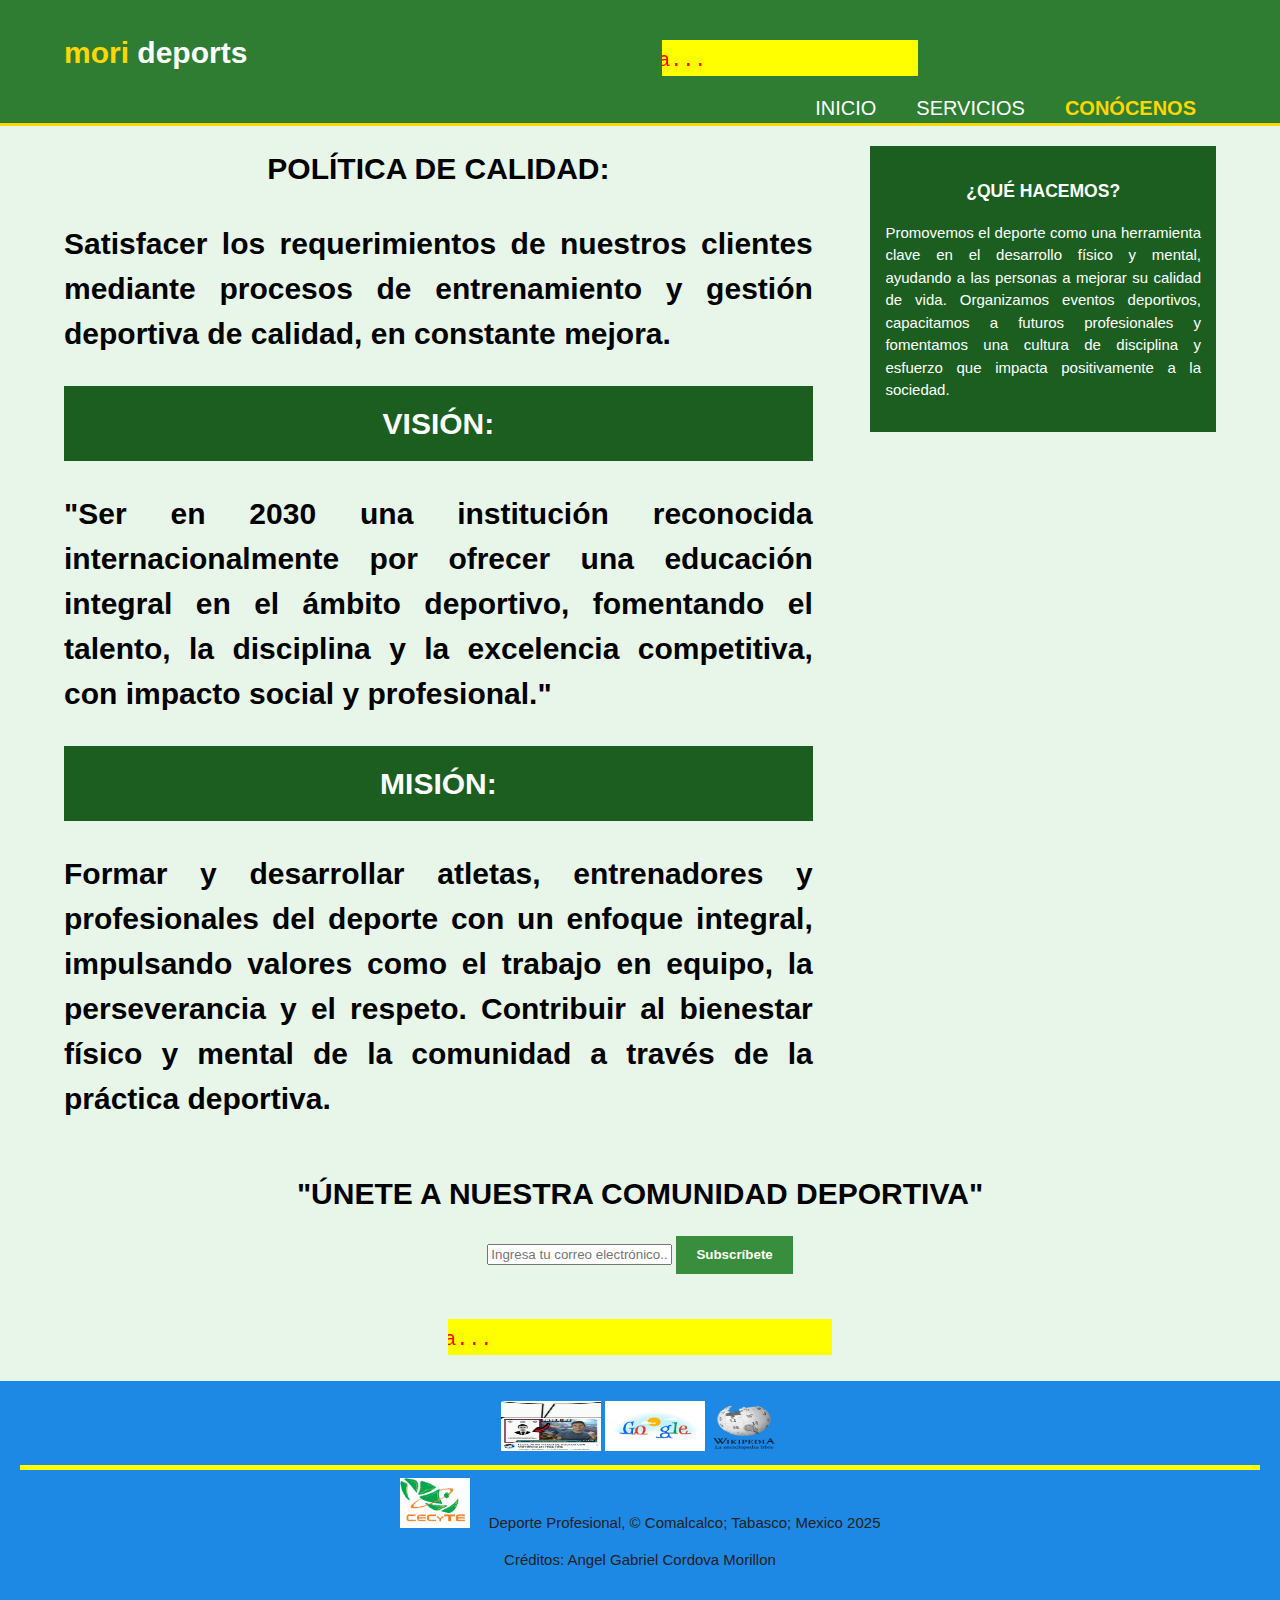
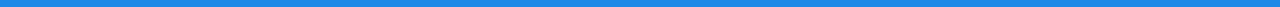
<file: conocenos.html>
<!DOCTYPE html>
<html>
  <head>
    <meta charset="utf-8">
    <meta name="description" content="Deportes profesionales">
    <meta name="keywords" content="Deportes, Entrenamiento, Competencias">
    <meta name="author" content="Autor.....">
    <title>Morideports | CONÓCENOS</title>
    <meta name="viewport" content="width=device-width, initial-scale=1.0" /> 
    <link rel="stylesheet" href="styles.css">
    <link rel="icon" href="img/logo3.jpg">
  </head>
  <body>
    
    <header>
      <div class="contenedor">
        <div id="marca">
          <h1><span class="reflejo">mori</span> deports</h1>
        </div>
    
      <nav>
       <div align=center> 
       <marquee behavior=scroll direction=right bgcolor=yellow width=30%>
       <font size= "5" color=red face= "Century"><tt>México es grande: en Deportes, Pasión y Tradición... Ven y participa...</tt></font>
       </marquee> 
     </div>
   </nav>
        
        <nav>
          <ul>
            <li><a href="index.html">INICIO</a></li>
            <li><a href="servicios.html">SERVICIOS</a></li>
            <li class="actual"><a href="conocenos.html">CONÓCENOS</a></li>
          </ul>
        </nav>
      </div>
    </header>
  
    <section id="principal">
      <div class="contenedor">
        
        <article id="columna-principal">
          <h1 class="titulo-pagina">POLÍTICA DE CALIDAD: <br>
            <p style="text-align: justify;">
              Satisfacer los requerimientos de nuestros clientes mediante procesos de entrenamiento y gestión deportiva de calidad, en constante mejora.
            </p>
          
            <p class="oscuro"> 
            VISIÓN: <br>
            <p style="text-align: justify;">
              "Ser en 2030 una institución reconocida internacionalmente por ofrecer una educación integral en el ámbito deportivo, fomentando el talento, la disciplina y la excelencia competitiva, con impacto social y profesional."
            </p>
            </p>
            
            <p class="oscuro">
            MISIÓN: <br>
            <p style="text-align: justify;">
              Formar y desarrollar atletas, entrenadores y profesionales del deporte con un enfoque integral, impulsando valores como el trabajo en equipo, la perseverancia y el respeto. Contribuir al bienestar físico y mental de la comunidad a través de la práctica deportiva.
            </p>
            </p>
          </article>

        <aside id="barra">
          <div class="oscuro">
            <h3><center>¿QUÉ HACEMOS?</center></h3>
            <p style="text-align: justify">Promovemos el deporte como una herramienta clave en el desarrollo físico y mental, ayudando a las personas a mejorar su calidad de vida. Organizamos eventos deportivos, capacitamos a futuros profesionales y fomentamos una cultura de disciplina y esfuerzo que impacta positivamente a la sociedad.</p>
          </div>
        </aside>
      </div>
    </section>

    <section id="boletín">
      <div class="contenedor">
        <h1><center>"ÚNETE A NUESTRA COMUNIDAD DEPORTIVA"</center></h1>
        <form>
          <input type="email" placeholder="Ingresa tu correo electrónico..." required>
          <button type="submit" class="boton1">Subscríbete</button>
        </form>
      </div>
    </section><br><br>
   
    <div align=center> 
       <marquee behavior=scroll direction=right bgcolor=yellow width=30%>
       <font size= "5" color=red face= "Century"><tt>México es grande: en Deportes, Pasión y Tradición... Ven y participa...</tt></font>
       </marquee> 
    </div>

    <footer>
      <div class="caja">
          <a href="http://www.facebook.com.mx"><img src= "imagen/face.gif.jpg" width=100 height=50></a>
          <a href="http://www.Google.com.mx"><img src="imagen/goo.gif" width=100 height=50></a>
          <a href="https://es.wikipedia.org/wiki/Wikipedia:Portada"><img src= "imagen/wiki.gif" width=70 height=50></a>
           
          <hr color="yellow" size=5 width="">
          <center><img src="imagen/logocyte.png" width=70 height=50> &ensp;&ensp;Deporte Profesional, &copy; Comalcalco; Tabasco; Mexico 2025<br>
          <p>Créditos: Angel Gabriel Cordova Morillon</p>  
         </div>         
    </footer>
  </body>
</html>
</file>
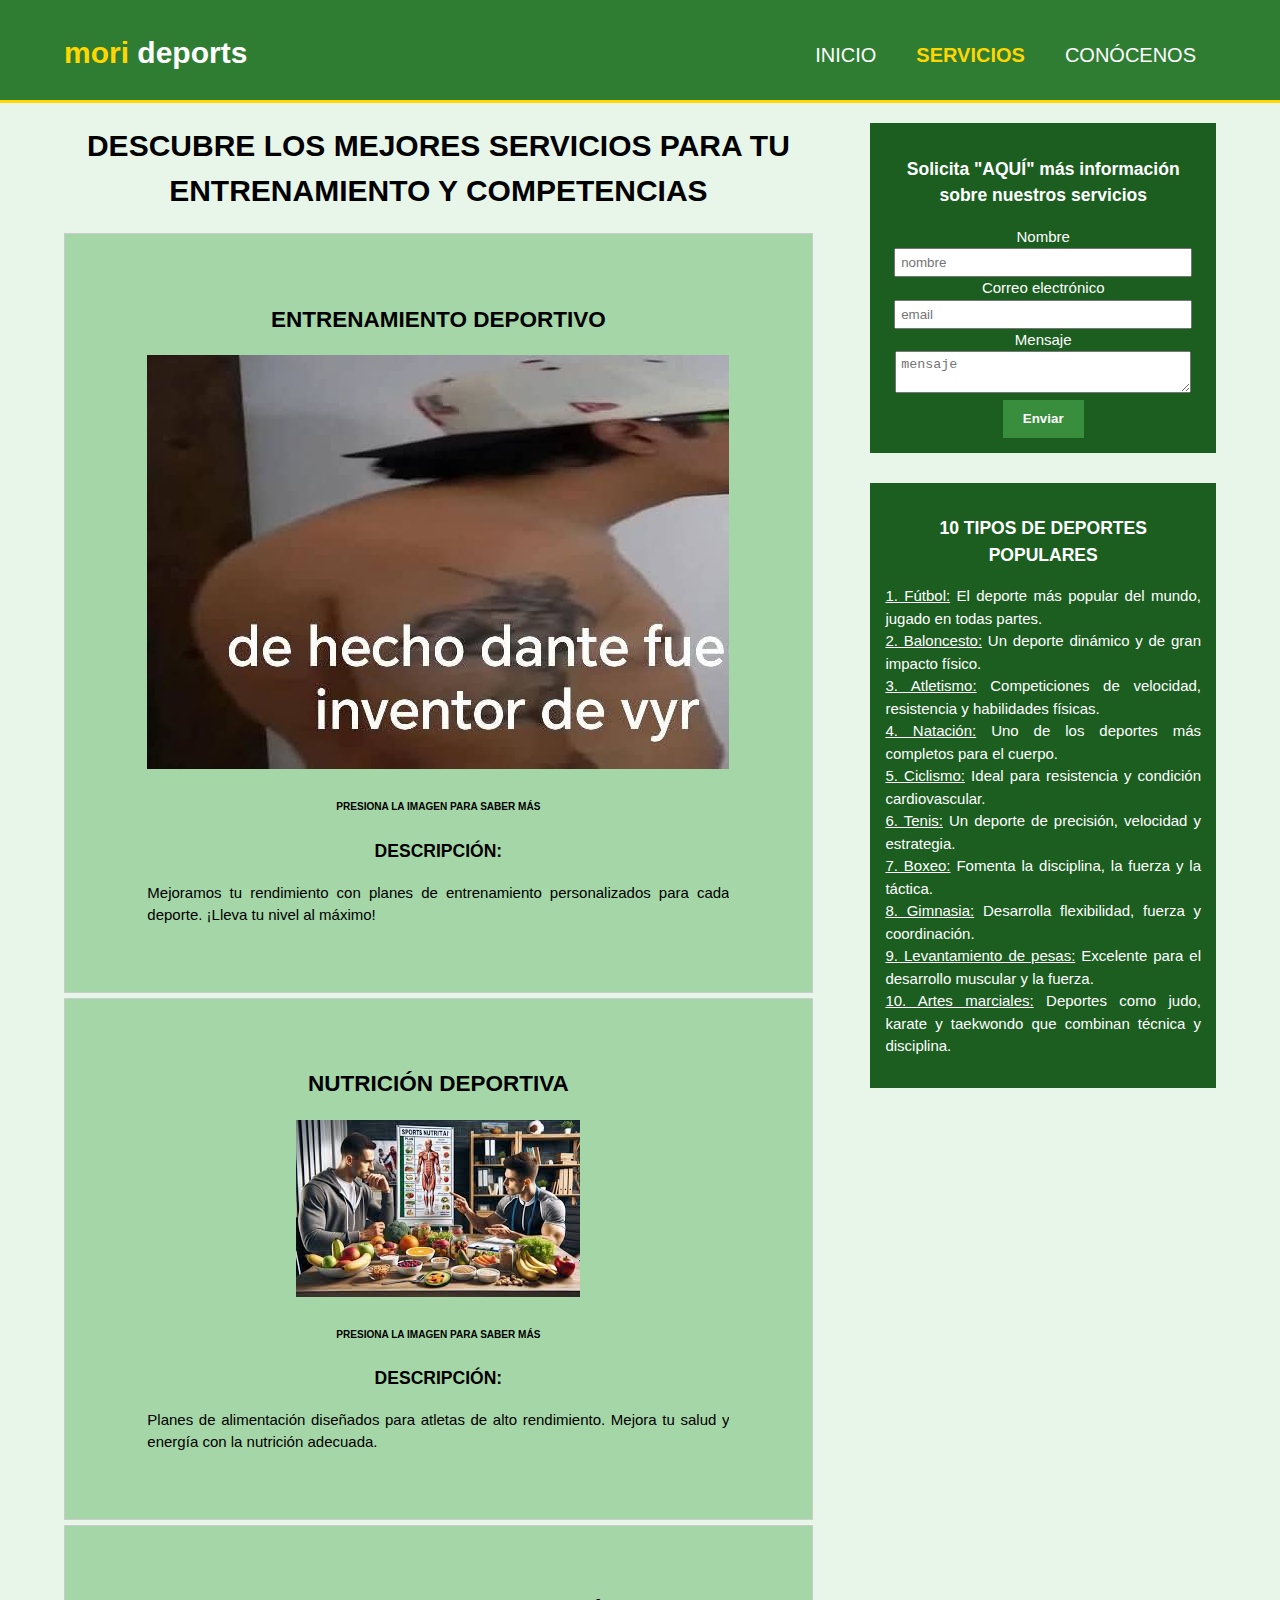
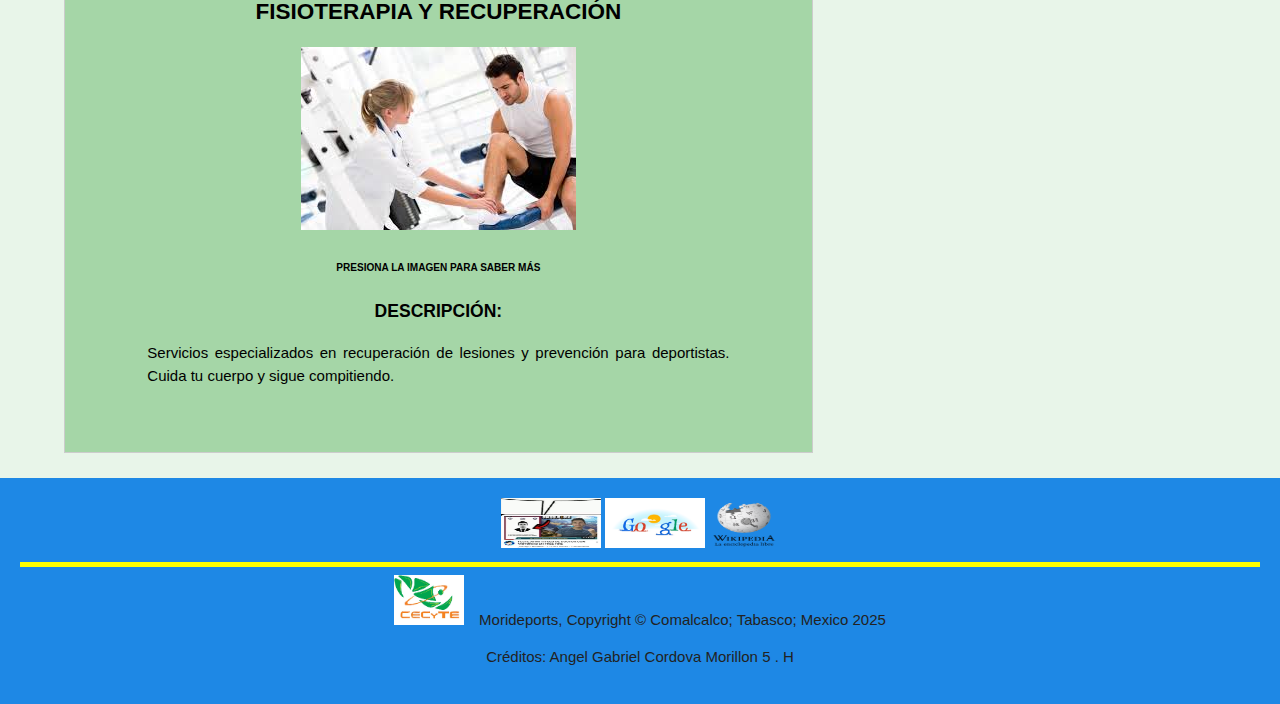
<file: servicios.html>
<!DOCTYPE html>
<html>
  <head>
    <meta charset="utf-8">
    <meta name="description" content="Deporte profesional">
    <meta name="keywords" content="Deportes, Entrenamiento, Competencias">
    <meta name="author" content="Autor.....">
    <title>Morideports | SERVICIOS</title>
    <meta name="viewport" content="width=device-width, initial-scale=1.0" /> 
    <link rel="stylesheet" href="styles.css">
    <link rel="icon" href="imagen/logo3.jpg">
  </head>
  <body>
    
    <header>
      <div class="contenedor">
        <div id="marca">
          <h1><span class="reflejo">mori</span> deports</h1>
        </div>
              
        <nav>
          <ul>
            <li><a href="index.html">INICIO</a></li>
            <li class="actual"><a href="servicios.html">SERVICIOS</a></li>
            <li><a href="conocenos.html">CONÓCENOS</a></li>
          </ul>
        </nav>
      </div>
    </header>

    <section id="principal">
      <div class="contenedor">
        
        <article id="columna-principal">
          <h1 class="titulo-pagina">DESCUBRE LOS MEJORES SERVICIOS PARA TU ENTRENAMIENTO Y COMPETENCIAS</h1>
          <ul id="servicios">
            
            <li>
              <section id="principal">
               <div class="contenedor">
                 <center><h2>ENTRENAMIENTO DEPORTIVO</h2></center>
                  <center><a href="https://example.com/entrenamiento"><img src="imagen/entrenamiento.jpg"></a></center>
                  <Center><h6>PRESIONA LA IMAGEN PARA SABER MÁS</h6></Center>
                  <h3>DESCRIPCIÓN:</h3>
                  <p style="text-align: justify">Mejoramos tu rendimiento con planes de entrenamiento personalizados para cada deporte. ¡Lleva tu nivel al máximo!</p>
               </div>
               </section>   
            </li>
            
            <li>
              <section id="principal">
               <div class="contenedor">
                 <center><h2>NUTRICIÓN DEPORTIVA</h2></center>
                  <center><a href="https://example.com/nutricion"><img src="imagen/nutricion.jpg"></a></center>
                  <Center><h6>PRESIONA LA IMAGEN PARA SABER MÁS</h6></Center>
                  <h3>DESCRIPCIÓN:</h3>
                  <p style="text-align: justify">Planes de alimentación diseñados para atletas de alto rendimiento. Mejora tu salud y energía con la nutrición adecuada.</p>
               </div>
               </section>   
            </li>
            
            <li>
              <section id="principal">
               <div class="contenedor">
                 <center><h2>FISIOTERAPIA Y RECUPERACIÓN</h2></center>
                  <center><a href="https://example.com/fisioterapia"><img src="imagen/fisioterapia.jpg"></a></center>
                  <Center><h6>PRESIONA LA IMAGEN PARA SABER MÁS</h6></Center>
                  <h3>DESCRIPCIÓN:</h3>
                  <p style="text-align: justify">Servicios especializados en recuperación de lesiones y prevención para deportistas. Cuida tu cuerpo y sigue compitiendo.</p>
               </div>
               </section>   
            </li>
            
          </ul>
        </article>

        <aside id="barra">
          <div class="oscuro">
            <h3>Solicita "AQUÍ" más información sobre nuestros servicios</h3>
            <form class="cita">
  						<div>                              
                <label>Nombre</label><br>
  							<input type="text" placeholder="nombre">
  						</div>
  						
              <div>
                <label>Correo electrónico</label><br>
                <input type="email" placeholder="email">
              </div>
              
              <div>
  							<label>Mensaje</label><br>
  							<textarea placeholder="mensaje"></textarea>
  						</div>
  						<button class="boton1" type="submit">Enviar</button>
					</form>
          </div>
        </aside>

         <aside id="barra">
          <div class="oscuro">
            <h3><CENTER>10 TIPOS DE DEPORTES POPULARES</CENTER></h3>            
            <p style="text-align: justify;">
            <u>1. Fútbol:</u> El deporte más popular del mundo, jugado en todas partes.<br>
            <u>2. Baloncesto:</u> Un deporte dinámico y de gran impacto físico.<br>
            <u>3. Atletismo:</u> Competiciones de velocidad, resistencia y habilidades físicas.<br>
            <u>4. Natación:</u> Uno de los deportes más completos para el cuerpo.<br>
            <u>5. Ciclismo:</u> Ideal para resistencia y condición cardiovascular.<br>
            <u>6. Tenis:</u> Un deporte de precisión, velocidad y estrategia.<br>
            <u>7. Boxeo:</u> Fomenta la disciplina, la fuerza y la táctica.<br>
            <u>8. Gimnasia:</u> Desarrolla flexibilidad, fuerza y coordinación.<br>
            <u>9. Levantamiento de pesas:</u> Excelente para el desarrollo muscular y la fuerza.<br>
            <u>10. Artes marciales:</u> Deportes como judo, karate y taekwondo que combinan técnica y disciplina.<br>
            </p>
           </div>
         </aside>
        </div>
    </section>

    <footer>
      <div class="caja">
          <a href="http://www.facebook.com.mx"><img src= "imagen/face.gif.jpg" Width=100 height=50></a>
          <a href="http://www.Google.com.mx"><img src="imagen/goo.gif" Width=100 height=50></a>
          <a href="https://es.wikipedia.org/wiki/Wikipedia:Portada"><img src= "imagen/wiki.gif" Width=70 height=50></a>
                     
          <hr color="yellow" size=5 width=""/>
          <center><img src= "imagen/logocyte.png" Width=70 height=50>&ensp;&ensp;Morideports, Copyright &copy; Comalcalco; Tabasco; Mexico 2025<br>
          <p>Créditos: Angel Gabriel Cordova Morillon  5 . H </p>  
         </div>         
    </footer>
    
  </body>
</html>
</file>
<file: styles.css>
body{
  font: 15px/1.5 Arial, Helvetica, sans-serif;
  padding:0;
  margin:0;
  background-color:#E8F5E9;
  text-align: center;
}

/* Global */
.contenedor{
  width:90%;
  margin:auto;
  overflow:hidden;
}

ul{
  margin:0;
  padding:0;
}

.boton1{
  height:38px;
  background:#388E3C;
  border:0;
  padding-left: 20px;
  padding-right:20px;
  color:#ffffff;
  font-weight: bold;
}

.oscuro{
  padding:15px;
  background:#1B5E20;
  color:#ffffff;
  margin-top:10px;
  margin-bottom:10px;
}

/* Encabezados */
header{
  background:#2E7D32;
  color:#FFFFFF;
  padding-top:30px;
  min-height:70px;
  border-bottom:#FFD600 3px solid;
}

header a{
  color:#FFFFFF;
  text-decoration:none;
  text-transform: uppercase;
  font-size:20px;
}

header li{
  float:left;
  display:inline;
  padding: 0 20px 0 20px;
}

header #marca{
  float:left;
}

header #marca h1{
  margin:0;
}

header nav{
  float:right;
  margin-top:10px;
}

header .reflejo, header .actual a{
  color:#FFD600;
  font-weight:bold;
}

header a:hover{
  color:#64DD17;
  font-weight:bold;
}

/* Vitrinas */
#vitrina{
  min-height:40px;
  background:url('../img/deportes.jpg') no-repeat;
  background-position: center;
  background-size: cover;
  text-align:center;
  color:#FFFFFF;
}

#vitrina h1{
  margin-top:90px;
  font-size:40px;
  margin-bottom:10px;
}

#vitrina p{
  font-size:20px;
  font-weight:bold;
  color:#FFD600;
}

/* Boletines */
#boletin{
  padding:15px;
  color:#222222;
  background:#81C784;
}

#boletin h1{
  float:left;
}

#boletin form {
  float:right;
  margin-top:15px;
}

#boletin input[type="email"]{
  padding:4px;
  height:25px;
  width:250px;
}

/* Cajas */
#cajas{
  margin-top:20px;
}

#cajas .caja{
  float:left;
  text-align: center;
  width:30%;
  padding:10px;
}

#cajas .caja img{
  width:90px;
}

/* Barra lateral */
aside#barra{
  float:right;
  width:30%;
  margin-top:10px;
}

aside#barra .cita input, aside#barra .cita textarea{
  width:90%;
  padding:5px;
}

/* columna-principal */
article#columna-principal{
  float:left;
  width:65%;
}

/* Servicios */
ul#servicios li{
  list-style: none;
  padding:50px;
  border: #cccccc solid 1px;
  margin-bottom:5px;
  background:#A5D6A7;
}

footer{
  padding:20px;
  margin-top:20px;
  color:#222222;
  background-color:#1E88E5;
  text-align: center;
}

/* Media Queries */
@media(max-width: 768px){
  header #marca,
  header nav,
  header nav li,
  #boletin h1,
  #boletin form,
  #cajas .caja,
  article#columna-principal,
  aside#barra{
    float:none;
    text-align:center;
    width:100%;
  }

  header{
    padding-bottom:20px;
  }

  #vitrina h1{
    margin-top:40px;
  }

  #boletin button, .cita button{
    display:block;
    width:100%;
  }

  #boletin form input[type="email"], .cita input, .cita textarea{
    width:100%;
    margin-bottom:5px;
  }
}
</file>
